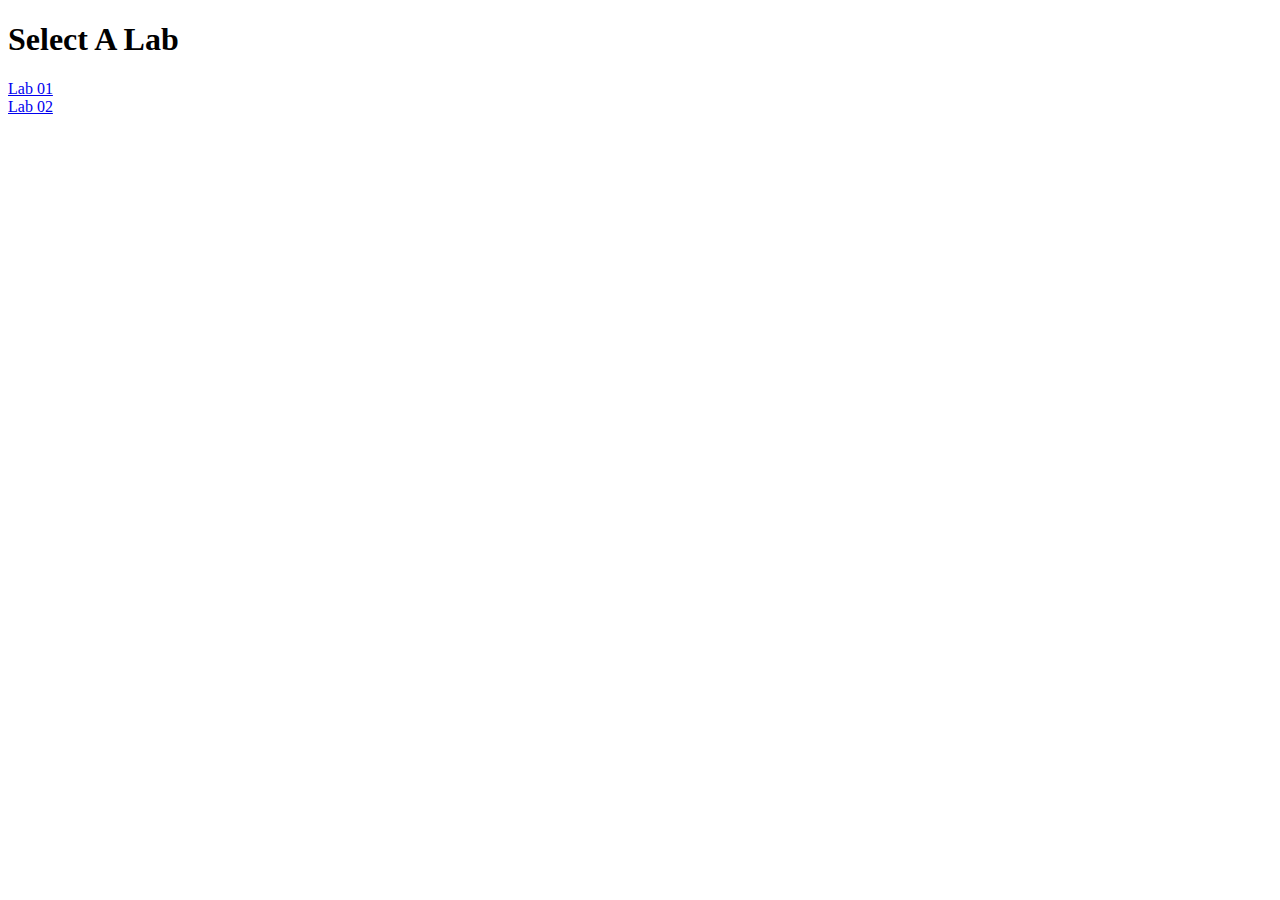
<file: index.html>
<!DOCTYPE html>
<html lang="en">
<head>
  <meta charset="UTF-8">
  <meta name="viewport" content="width=device-width, initial-scale=1.0">
  <title>Document</title>
</head>
<body>
  <header>
    <h1>Select A Lab</h1>
    <nav>
      <a href="Lab-01/201-lab01.html">Lab 01</a>
    </nav>
    <nav>
      <a href="Lab-02/lab-02.html">Lab 02</a>
    </nav>
  </header>
</body>
</html>
</file>
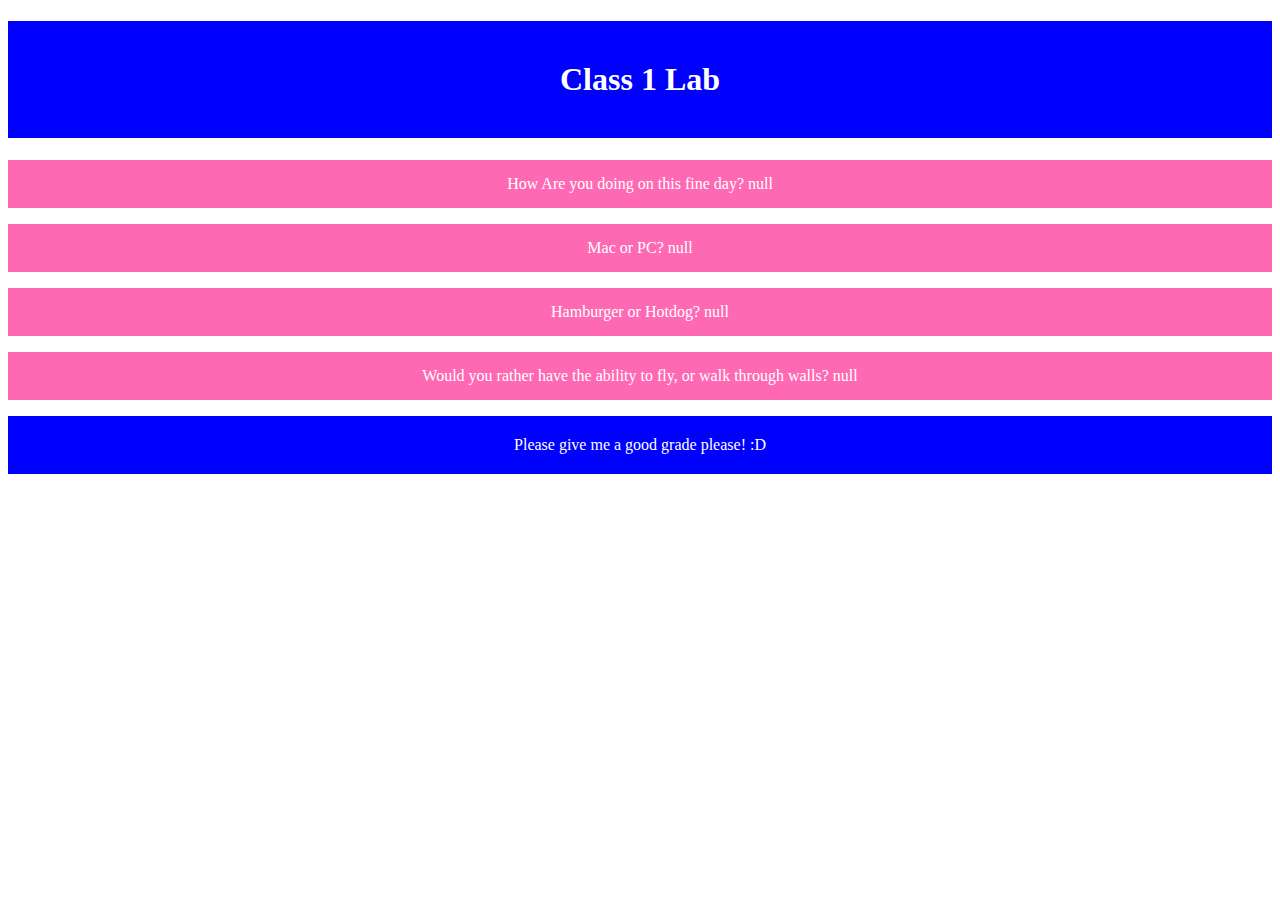
<file: Lab-01/201-lab01.html>
<!DOCTYPE html>
<html lang="en">
<head>
  <stlye>

  </stlye>
    <meta charset="UTF-8">
    <meta name="viewport" content="width=device-width, initial-scale=1.0">
  <title>
    201 Lab 1
  </title>
</head>
<body>
  <header>
    <h1 style="background-color: blue; color: white; padding: 40px; text-align: center;">
      Class 1 Lab
    </h1>
  </header>
  <main>
    <p style="background-color: hotpink; color: white; text-align: center; padding: 15px;" >
      <script>
        let q1 = 'How Are you doing on this fine day?';
        let a1 = prompt(q1);
        document.write(q1 + " " + a1);
        console.log(q1 + " " + a1);
      </script>
    </p>

    <p style="background-color: hotpink; color: white; text-align: center; padding: 15px;">
      <script>
        let q2 = 'Mac or PC?';
        let a2 = prompt(q2);
        document.write(q2 + " " + a2);
        console.log(q2 + " " + a2);
      </script>
    </p>

    <p style="background-color: hotpink; color: white; text-align: center; padding: 15px;">
      <script>
        let q3 = 'Hamburger or Hotdog?'
        let a3 = prompt(q3);
        document.write(q3 + " " + a3);
        console.log(q3 + " " + a3);
      </script>
    </p>

    <p style="background-color: hotpink; color: white; text-align: center; padding: 15px;">
      <script>
        let q4 = 'Would you rather have the ability to fly, or walk through walls?';
        let a4 = prompt(q4);
        document.write(q4 + " " + a4);
        console.log(q4 + " " + a4);
      </script>
    </p>

    <script>
      let alert1prompt = "Your Answers are: "
      let alert1 = alert(alert1prompt + ", " + a1 + ", " + a2 + ", " + a3 + ", and " + a4 + ".")
    </script>

  </main>
    <footer>
      <p style="background-color: blue; color: white; padding: 20px; text-align: center;">
        Please give me a good grade please! :D
      </p>
    </footer>
</body>
</html>
</file>
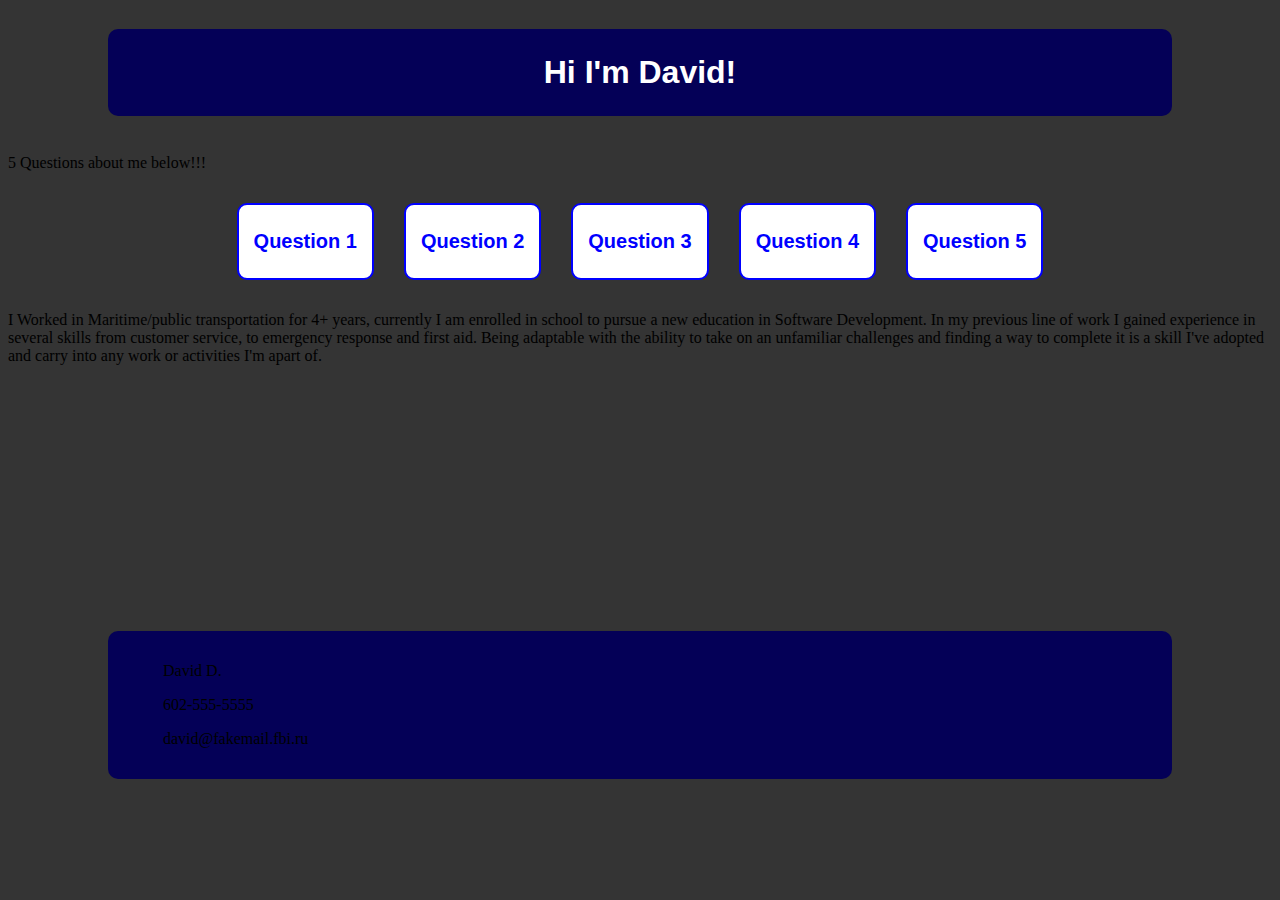
<file: Lab-02/lab-02.html>
<!DOCTYPE html>
<html lang="en">
<head>
  <meta charset="UTF-8">
  <meta name="viewport" content="width=device-width, initial-scale=1.0">
    <title>
      Lab-02 About David
    </title>
  <link rel="stylesheet" href="lab-02.css">
</head>
<body>
  <Header>
    <h1>
      Hi I'm David!
    </h1>
  </Header>
    <main>
      <p class="abovebutton">
        5 Questions about me below!!!
      </p>
        <div class="button-container">
          <button id="q1b" onclick="q1button()">
            Question 1
          </button>
          <button id="q2b" onclick="q2button()">
            Question 2
          </button>
          <button id="q3b" onclick="q3button()">
            Question 3
          </button>
          <button id="q4b" onclick="q4button()">
            Question 4
          </button>
          <button id="q5b" onclick="q5button()">
            Question 5
          </button>
        </div>
      <p class="me-exp">
        I Worked in Maritime/public transportation for 4+ years, currently I am enrolled in school to pursue a new education in Software Development. In my previous line of work I gained experience in several skills from customer service, to emergency response and first aid. Being adaptable with the ability to take on an unfamiliar challenges and finding a way to complete it is a skill I've adopted and carry into any work or activities I'm apart of. 
      </p> 
    </main>
  <script src="lab-02.js">
  </script>
  
  <footer>
    <ul>
      <p>
        David D.
      </p>
      <p>
        602-555-5555
      </p>
      <p>
        david@fakemail.fbi.ru
      </p>
    </ul>
  </footer>
</body>
</html>
</file>
<file: Lab-02/lab-02.css>
h1{
  background-color: rgb(4, 0, 87);
  text-align: center;
  color: white;
  padding: 25px;
  font-weight: bold;
  font-family: Arial;
  border-radius: 10px;
  margin-right: 100px;
  margin-left: 100px;
 }
 h2{
  background-color: rgb(4, 0, 87);
  text-align: center;
  color: white;
  padding: 10px;
  font-size: 30px;
  font-weight: bold;
  font-family: Arial;
  font-size: 20px;
  font-weight: bold;
  border-radius: 10px;
  margin: 10px;
  margin-right: 100px;
  margin-left: 100px;
 }
 h3{
  background-color: rgb(4, 0, 87);
  text-align: center;
  color: white;
  padding: 10px;
  font-weight: bold;
  font-size: 30px;
  font-family: Arial;
  border-radius: 10px;
  margin: 10px;
  margin-right: 100px;
  margin-left: 100px;
 }
 h4{
  background-color: rgb(4, 0, 87);
  text-align: center;
  color: white;
  padding: 10px;
  font-weight: bold;
  font-size: 30px;
  font-family: Arial;
  border-radius: 10px;
  margin: 10px;
  margin-right: 100px;
  margin-left: 100px;
 }

.work-exp{
  background-color: rgb(92, 71, 255);
  color: white;
  margin: 10px;
  padding: 15px;
  border-radius: 10px;
  font-size: 20px;
  font-weight: bold;
  font-family: Arial;
  margin-right: 100px;
  margin-left: 100px;
}

button{
  border: 2px solid blue;
  background-color: white;
  color: blue;
  font-size: 20px;
  font-weight: bold;
  font-family: Arial;
  border-radius: 10px;
  padding: 25px;
  padding-left: 15px;
  padding-right: 15px;
  margin: 15px;
}
button:hover{
    border-color: white;
    background-color: blue;
    color: white;
    font-size: 20px;
    font-weight: bold;
    font-family: Arial;
    border-radius: 10px;
    padding: 25px;
    padding-left: 15px;
    padding-right: 15px;
    margin: 15px;
}
.button-container {
  display: flex;
  justify-content: center;
}

body{
  background-color: rgb(52, 52, 52);
  display: flex;
  flex-direction: column;
  cursor: url('Doge.png'), auto;
}

main {
  flex-grow: 1;

}
.pre-career{
  font-size: 25px;
  font-weight: bold;
  font-family: Arial;
  
}
.schoo-exp{
  background-color: rgb(92, 71, 255);
  color: white;
  margin: 10px;
  padding: 15px;
  border-radius: 10px;
  font-size: 20px;
  font-weight: bold;
  font-family: Arial;
  margin-right: 100px;
  margin-left: 100px;
}
.schoo{
  font-size: 25px;
  font-weight: bold;
  font-family: Arial;
}
.column {
  float: left;
  width: 50%;
}
.top10{
  background-color: rgb(92, 71, 255);
  color: white;
  margin: 10px;
  padding: 15px;
  border-radius: 10px;
  font-size: 20px;
  font-weight: bold;
  font-family: Arial;
  margin-right: 100px;
  margin-left: 100px;
}
footer{
  background-color: rgb(4, 0, 87);
  padding: 15px;
  border-radius: 10px;
  flex-shrink: 0;
  margin-top: 250px;
  margin-right: 100px;
  margin-left: 100px;
 }
 .footer-info{
  color: white;
  text-align: right;
  font-family: Arial;
  font-size: 20px;
  font-weight: bold;
 }
.footer-clicking{
  display: flex;
  gap: 10px;
}
.footer-container1{
  display: flex;
  justify-content: space-between;
  align-items: center;
}
</file>
